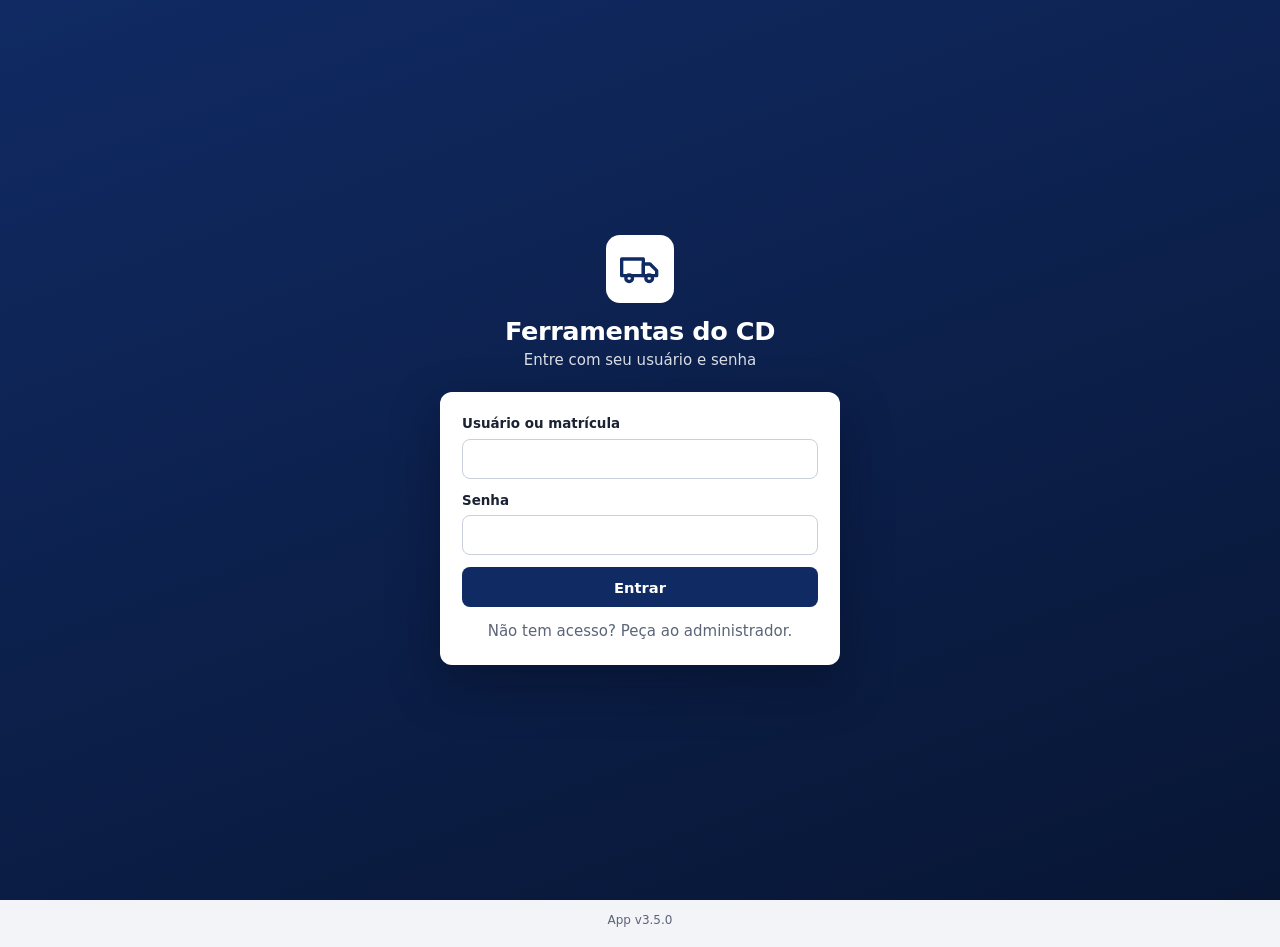
<file: index.html>
<!doctype html>
<html lang="pt-BR">
<head>
  <meta charset="utf-8">
  <meta name="viewport" content="width=device-width, initial-scale=1, viewport-fit=cover">
  <meta name="theme-color" content="#102A63">
  <title>Ferramentas do CD</title>
  <link rel="manifest" href="manifest.json">
  <link rel="icon" href="assets/icons/icon.svg" type="image/svg+xml">
  <link rel="apple-touch-icon" href="assets/icons/apple-touch-icon.png">
  <link rel="stylesheet" href="assets/css/global.css">
  <style>
    /* ---------- Login ---------- */
    .tela-login { min-height: 100vh; min-height: 100dvh; display: flex; flex-direction: column; justify-content: center; align-items: center; padding: 32px 16px; background: linear-gradient(160deg, #102A63, #081634); }
    .login-topo { color: var(--branco); padding: 0 8px 20px; text-align: center; }
    .login-topo .logo { width: 68px; height: 68px; border-radius: 14px; background: var(--branco); color: var(--cor); display: grid; place-items: center; margin: 0 auto 14px; }
    .login-topo .logo svg { width: 40px; height: 40px; }
    .login-topo h1 { margin: 0; color: var(--branco); }
    .login-topo p { margin: 4px 0 0; opacity: .85; }
    .login-form { padding: 22px; width: 100%; max-width: 400px; background: var(--branco); border-radius: 12px; box-shadow: 0 20px 50px rgba(4, 10, 30, .4); }
    .login-form p { margin-bottom: 0; }

    /* ---------- Sistema ---------- */
    .app { position: fixed; inset: 0; display: flex; }
    /* Painel azul-marinho sólido: o vidro fica só no marcador da página atual */
    .menu {
      flex: none; width: 256px; display: flex; flex-direction: column; color: rgba(255, 255, 255, .94); z-index: 40; overflow: hidden;
      background: #0F2558;
      transition: width .34s var(--mola), transform .4s var(--mola);
    }
    .menu-marca { display: flex; align-items: center; gap: 10px; min-height: 56px; padding: 0 14px; border-bottom: 1px solid rgba(255, 255, 255, .1); white-space: nowrap; overflow: hidden; }
    /* O caminhãozinho é o único botão do menu: no menu ele recolhe, na barra (celular) ele abre */
    .menu-marca .logo-p { flex: none; width: 32px; height: 32px; border: 0; padding: 0; border-radius: 7px; background: var(--branco); color: var(--cor); display: grid; place-items: center; cursor: pointer; transition: transform .3s var(--mola); }
    .menu-marca .logo-p:active { transform: scale(.92); transition-duration: .08s; }
    .menu-marca .logo-p svg { width: 20px; height: 20px; }
    .menu-marca strong { color: var(--branco); font-size: .98rem; font-weight: 650; }
    .menu-itens { position: relative; flex: 1; overflow-y: auto; overflow-x: hidden; padding: 6px 8px 12px; scrollbar-width: none; }
    .menu-itens::-webkit-scrollbar { display: none; }
    .menu-grupo { margin: 14px 8px 4px; font-size: .68rem; font-weight: 700; letter-spacing: .05em; text-transform: uppercase; color: rgba(255, 255, 255, .68); white-space: nowrap; }
    .menu-item { position: relative; z-index: 1; display: flex; align-items: center; gap: 11px; width: 100%; min-height: var(--toque); padding: 0 10px; border: 0; border-radius: 10px; background: transparent; color: inherit; font: inherit; font-size: .9rem; font-weight: 500; text-align: left; cursor: pointer; white-space: nowrap; overflow: hidden; transition: color .2s, background .15s, transform .3s var(--mola); touch-action: manipulation; }
    .menu-item svg { flex: none; width: 19px; height: 19px; }
    .menu-item:hover:not(.ativo) { background: rgba(255, 255, 255, .07); }
    .menu-item:active { transform: scale(.97); transition-duration: .2s, .15s, .08s; }
    .menu-item.ativo { color: var(--branco); font-weight: 600; text-shadow: 0 1px 2px rgba(4, 10, 30, .35); }
    /* Seleção: peça de vidro polido que desliza entre os itens */
    .menu-pilula {
      position: absolute; top: 0; left: 8px; right: 8px; height: 40px; opacity: 0; pointer-events: none; border-radius: 12px; overflow: hidden;
      /* Vidro transparente: quase sem preenchimento, a forma vem da luz nas bordas */
      background: linear-gradient(160deg, rgba(255, 255, 255, .13), rgba(255, 255, 255, .03) 45%, rgba(255, 255, 255, .07));
      -webkit-backdrop-filter: blur(6px);
      backdrop-filter: blur(6px);
      border: 1px solid rgba(255, 255, 255, .22);
      box-shadow:
        inset 0 1px 0 rgba(255, 255, 255, .55),        /* luz na borda de cima */
        inset 0 -1px 0 rgba(255, 255, 255, .10),       /* reflexo embaixo */
        inset 1px 0 0 rgba(255, 255, 255, .12), inset -1px 0 0 rgba(255, 255, 255, .06),
        inset 0 0 12px rgba(255, 255, 255, .05),       /* espessura do vidro */
        0 4px 14px rgba(2, 8, 26, .28);
      transition: transform .42s var(--mola), height .2s ease, opacity .2s ease;
    }
    /* Reflexo de luz na parte de cima e um brilho diagonal, como em vidro polido */
    .menu-pilula::before { content: ""; position: absolute; inset: 0 0 55% 0; border-radius: 12px 12px 40% 40% / 12px 12px 8px 8px; background: linear-gradient(180deg, rgba(255, 255, 255, .16), rgba(255, 255, 255, 0)); }
    .menu-pilula::after { content: ""; position: absolute; top: -40%; bottom: -40%; left: 18%; width: 22%; transform: skewX(-24deg); background: linear-gradient(90deg, rgba(255, 255, 255, 0), rgba(255, 255, 255, .07), rgba(255, 255, 255, 0)); }
    .menu-usuario { display: flex; align-items: center; gap: 8px; padding: 10px 12px; border-top: 1px solid rgba(255, 255, 255, .1); }
    .menu-usuario .dados { flex: 1; min-width: 0; }
    .menu-usuario strong, .menu-usuario small { display: block; white-space: nowrap; overflow: hidden; text-overflow: ellipsis; }
    .menu-usuario strong { color: var(--branco); font-size: .86rem; font-weight: 600; }
    .menu-usuario small { font-size: .74rem; color: rgba(255, 255, 255, .72); }
    .btn-icone { flex: none; width: var(--toque); height: var(--toque); display: grid; place-items: center; border: 0; border-radius: 7px; background: transparent; color: inherit; cursor: pointer; }
    .btn-icone:hover { background: rgba(127, 140, 170, .18); }
    .btn-icone svg { width: 21px; height: 21px; }
    /* Botão do menu na barra: o caminhãozinho da marca */
    #btn-menu { width: 38px; height: 38px; margin-left: 2px; border-radius: 10px; background: var(--cor); color: var(--branco); box-shadow: inset 0 1px 0 rgba(255, 255, 255, .18), 0 2px 6px rgba(16, 42, 99, .25); transition: transform .3s var(--mola), background .15s; }
    #btn-menu:hover { background: var(--cor-forte); }
    #btn-menu:active { transform: scale(.94); transition-duration: .08s; }
    #btn-menu svg { width: 22px; height: 22px; }

    .principal { position: relative; flex: 1; min-width: 0; overflow: hidden; background: var(--fundo); }
    /* Barra translúcida: o conteúdo rola por baixo dela */
    .barra {
      position: absolute; top: max(8px, env(safe-area-inset-top)); left: 12px; right: 12px; z-index: 5; display: flex; align-items: center; gap: 8px; min-height: 56px; padding: 0 14px 0 8px; border-radius: 16px;
      background: var(--vidro-fundo);
      -webkit-backdrop-filter: var(--vidro-filtro);
      backdrop-filter: var(--vidro-filtro);
      border: 1px solid var(--vidro-borda);
      box-shadow: var(--vidro-sombra);
    }
    .barra-titulo { flex: 1; min-width: 0; }
    .barra-titulo small, .barra-titulo strong { display: block; white-space: nowrap; overflow: hidden; text-overflow: ellipsis; }
    .barra-titulo small { font-size: .72rem; color: var(--texto-suave); }
    .barra-titulo strong { font-size: 1.04rem; font-weight: 650; line-height: 1.2; }
    .sync-barra { flex: none; display: flex; align-items: center; gap: 6px; font-size: .78rem; font-weight: 600; color: var(--texto-suave); }
    .sync-barra::before { content: ""; width: 8px; height: 8px; border-radius: 50%; background: #22B45E; }
    .sync-barra.off::before { background: var(--erro); }
    .sync-pend { background: var(--alerta-forte); color: var(--texto); border-radius: 5px; padding: 0 6px; font-weight: 700; }
    .area { position: absolute; inset: 0; background: var(--fundo-luz), var(--fundo); }
    #quadro-ferramenta { position: absolute; inset: 0; width: 100%; height: 100%; border: 0; background: var(--fundo); }
    .menu-fundo { display: none; }

    /* Recolhido no computador: só ícones */
    @media (min-width: 901px) {
      .app.recolhido .menu { width: 60px; }
      .app.recolhido .menu-marca strong, .app.recolhido .menu-item span, .app.recolhido .menu-usuario .dados { display: none; }
      .app.recolhido .menu-grupo { visibility: hidden; height: 1px; margin: 6px 0; }
      .app.recolhido .menu-item { justify-content: center; padding: 0; }
      .app.recolhido .menu-usuario { justify-content: center; padding: 10px 0; }
      .app.recolhido .menu-marca { justify-content: center; padding: 0; }
    }
    /* Computador: o caminhãozinho fica no menu, então a barra não repete */
    @media (min-width: 901px) { #btn-menu { display: none; } .barra { padding-left: 14px; } }
    /* Celular e tablet: menu totalmente oculto; o caminhãozinho da barra abre por cima da tela */
    @media (max-width: 900px) {
      .menu { position: fixed; top: 0; bottom: 0; left: 0; width: min(290px, 84vw); transform: translateX(-100%); }
      .app.aberto .menu { transform: none; box-shadow: 0 0 40px rgba(4, 10, 30, .4); }
      .app.aberto .menu-fundo { display: block; position: fixed; inset: 0; z-index: 30; background: rgba(16, 24, 40, .45); }
    }
    @media (prefers-reduced-transparency: reduce), (prefers-contrast: more) {
      .menu-pilula { background: #2C4C94; -webkit-backdrop-filter: none; backdrop-filter: none; }
      .barra { background: var(--branco); -webkit-backdrop-filter: none; backdrop-filter: none; }
    }
    @media (prefers-reduced-motion: reduce) { .menu, .menu-pilula { transition-duration: .01ms; } }
    body.no-app > .versao-app, body.no-app > #faixa-teste { display: none; }
  </style>
</head>
<body>
  <!-- LOGIN -->
  <section id="tela-login" class="tela-login" hidden>
    <div class="login-topo">
      <div class="logo" id="logo"></div>
      <h1>Ferramentas do CD</h1>
      <p>Entre com seu usuário e senha</p>
    </div>
    <form id="form-login" class="login-form" autocomplete="on">
      <div id="msg-login" class="aviso erro" hidden></div>
      <div class="campo">
        <label for="login">Usuário ou matrícula</label>
        <input id="login" name="login" autocomplete="username" autocapitalize="none" autocorrect="off" spellcheck="false" required>
      </div>
      <div class="campo">
        <label for="senha">Senha</label>
        <input id="senha" name="senha" type="password" autocomplete="current-password" required>
      </div>
      <button class="btn bloco" type="submit" id="btn-entrar">Entrar</button>
      <p class="suave centro mt">Não tem acesso? Peça ao administrador.</p>
    </form>
  </section>

  <!-- SISTEMA -->
  <section id="tela-app" class="app" hidden>
    <aside class="menu" aria-label="Menu principal">
      <div class="menu-marca"><button type="button" class="logo-p" id="logo-menu" title="Menu" aria-label="Recolher o menu"></button><strong>Ferramentas do CD</strong></div>
      <nav class="menu-itens" id="menu-itens"></nav>
      <div class="menu-usuario">
        <div class="dados"><strong id="app-nome"></strong><small id="app-perfil"></small></div>
        <button class="btn-icone" id="btn-sair" title="Sair" aria-label="Sair"></button>
      </div>
    </aside>
    <div class="menu-fundo" id="menu-fundo"></div>
    <div class="principal">
      <header class="barra">
        <button class="btn-icone" id="btn-menu" title="Menu" aria-label="Abrir ou recolher o menu"></button>
        <div class="barra-titulo"><small id="t-grupo"></small><strong id="t-tela"></strong></div>
        <div class="sync-barra" id="sync-barra" aria-live="polite" hidden><span id="sync-texto"></span><span class="sync-pend" id="sync-pend" hidden></span></div>
      </header>
      <div class="area" id="area"></div>
    </div>
  </section>

  <!-- CONFIGURAÇÃO PENDENTE -->
  <section id="tela-config" class="conteudo estreito" hidden>
    <div class="aviso alerta mt">
      <strong>Falta configurar o servidor.</strong><br>
      Abra <code>assets/js/config.js</code> e cole em <code>API_URL</code> o endereço do App da Web do Google Apps Script (veja o README), ou deixe <code>'TESTE'</code> para experimentar.
    </div>
  </section>

  <script type="module" src="assets/js/pwa.js"></script>
  <script type="module" src="assets/js/hub.js"></script>
</body>
</html>
</file>
<file: assets/css/global.css>
/* =========================================================
   Ferramentas do CD — identidade corporativa
   Para mudar as cores do app inteiro, altere só o :root.
   ========================================================= */
:root {
  --cor: #102A63;               /* ações: botões, links, seleção */
  --cor-forte: #0A1D47;         /* hover / pressionado */
  --cor-clara: #E5EAF5;         /* botão secundário, destaque */
  --cor-clara-2: #F4F6FB;       /* passar o mouse, linhas de apoio */
  --branco: #FFFFFF;
  --fundo: #F3F4F7;             /* fundo das telas */

  --texto: #1A2233;
  --texto-suave: #5B6478;
  --borda: #DDE1E9;

  --sucesso: #157F3D;
  --sucesso-fundo: #DDF7E6;
  --alerta: #8A5B00;
  --alerta-fundo: #FEF2CC;
  --alerta-forte: #F5B301;
  --erro: #C4281C;
  --erro-fundo: #FDE6E3;

  --raio: 10px;
  --raio-p: 8px;
  --sombra-p: 0 1px 2px rgba(16, 24, 40, .05);
  --sombra: 0 1px 2px rgba(16, 24, 40, .06), 0 1px 3px rgba(16, 24, 40, .04);
  --toque: 40px;                /* altura de botões e campos */
  --toque-p: 34px;
  --vao: 20px;                  /* margem das telas */
  --fonte: -apple-system, BlinkMacSystemFont, "Segoe UI", Roboto, system-ui, Arial, sans-serif;
  --mola: cubic-bezier(.22, 1, .36, 1);

  /* Vidro polido levemente azulado: barra superior e faixa de filtros.
     Sobre o fundo claro, o tom azul e a borda brilhante deixam o vidro visível. */
  --vidro-fundo: linear-gradient(115deg, rgba(255, 255, 255, .26), rgba(255, 255, 255, 0) 46%), linear-gradient(180deg, rgba(226, 234, 250, .22), rgba(205, 218, 243, .12));
  --vidro-filtro: blur(16px) saturate(170%);
  --vidro-borda: rgba(255, 255, 255, .85);
  --vidro-sombra: inset 0 1px 0 rgba(255, 255, 255, .95), inset 0 -1px 0 rgba(16, 42, 99, .06), 0 10px 28px rgba(16, 42, 99, .14), 0 0 0 .5px rgba(16, 42, 99, .16);
  /* Brilho suave atrás do conteúdo, para o vidro ter o que refletir */
  --fundo-luz: radial-gradient(1100px 520px at 105% -8%, rgba(120, 150, 215, .22), transparent 62%), radial-gradient(900px 480px at -12% 22%, rgba(150, 175, 228, .16), transparent 60%);
}
/* Telas de toque: alvos maiores, para uso com luva */
@media (pointer: coarse) { :root { --toque: 52px; --toque-p: 44px; } }
@media (max-width: 760px) { :root { --vao: 12px; } }

* { box-sizing: border-box; }
html, body { margin: 0; padding: 0; overflow-x: clip; }
body {
  font-family: var(--fonte);
  font-size: 15px;
  line-height: 1.45;
  color: var(--texto);
  background: var(--fundo);
  -webkit-tap-highlight-color: transparent;
  -webkit-font-smoothing: antialiased;
  min-height: 100vh;
}
@media (pointer: coarse) { body { font-size: 16px; } }
h1, h2, h3 { margin: 0 0 .5em; font-weight: 650; }
h1 { font-size: 1.6rem; line-height: 1.15; letter-spacing: -.016em; }
h2 { font-size: 1.14rem; line-height: 1.25; letter-spacing: -.008em; }
h3 { font-size: 1rem; line-height: 1.3; }
a { color: var(--cor); }
img, svg { max-width: 100%; }
[hidden] { display: none !important; }
:focus-visible { outline: 2px solid var(--cor); outline-offset: 1px; }
.versao-app { text-align: center; font-size: .75rem; color: var(--texto-suave); padding: 12px 16px 18px; }

/* Título, abas e voltar agora ficam no menu e na barra do sistema */
.topo, .abas { display: none !important; }

/* Dentro do sistema o conteúdo rola por baixo da barra translúcida */
.em-quadro { --barra: 70px; }
.em-quadro body { padding-top: var(--barra); background: var(--fundo-luz), var(--fundo); background-attachment: fixed; }
@media print { .em-quadro body { padding-top: 0; } }

/* ---------- Conteúdo ---------- */
.conteudo { padding: var(--vao); margin: 0 auto; }
.conteudo.estreito { max-width: 520px; }

/* ---------- Filtros fixos no topo ---------- */
.filtros-fixos {
  position: sticky; top: var(--barra, 0px); z-index: 15;
  margin: calc(var(--vao) * -1) calc(12px - var(--vao)) 14px;
  padding: 10px 14px;
  border-radius: 16px;
  background: var(--vidro-fundo);
  -webkit-backdrop-filter: var(--vidro-filtro);
  backdrop-filter: var(--vidro-filtro);
  border: 1px solid var(--vidro-borda);
  box-shadow: var(--vidro-sombra);
}
.filtros-fixos .campo input, .filtros-fixos .campo select { background: rgba(255, 255, 255, .62); border-color: rgba(120, 130, 155, .42); }
@media (prefers-reduced-transparency: reduce), (prefers-contrast: more) {
  .filtros-fixos { background: var(--branco); -webkit-backdrop-filter: none; backdrop-filter: none; border-color: var(--borda); }
  .filtros-fixos .campo input, .filtros-fixos .campo select { background: var(--branco); }
}
.filtros-fixos summary {
  display: flex; align-items: center; justify-content: space-between; min-height: 32px;
  font-weight: 600; cursor: pointer; list-style: none;
}
.filtros-fixos summary::-webkit-details-marker { display: none; }
.filtros-fixos summary::after { content: "▾"; color: var(--texto-suave); }
.filtros-fixos[open] summary::after { content: "▴"; }
.filtros-fixos form, .filtros-linha { display: flex; flex-wrap: wrap; gap: 10px 12px; align-items: flex-end; }
.filtros-fixos .grade-filtros { flex: 1 1 320px; grid-template-columns: repeat(auto-fit, minmax(150px, 1fr)); gap: 8px 12px; }
.filtros-fixos .campo label { font-size: .76rem; color: var(--texto-suave); }
.filtros-fixos .campo { gap: 3px; margin-bottom: 0; }
.filtros-fixos .btns { flex: none; }
@media (min-width: 761px) { .filtros-fixos summary { display: none; } }
@media (max-width: 760px) { .filtros-fixos[open] summary { margin-bottom: 8px; } .filtros-fixos .btns { flex: 1 1 100%; } .filtros-fixos .btns .btn { flex: 1; } }

/* ---------- Botões ---------- */
.btn {
  display: inline-flex; align-items: center; justify-content: center; gap: 8px;
  min-height: var(--toque); padding: 0 16px;
  background: var(--cor); color: var(--branco);
  border: 1px solid transparent; border-radius: var(--raio-p);
  font-size: .92rem; font-weight: 600; font-family: inherit;
  cursor: pointer; text-decoration: none; user-select: none; touch-action: manipulation;
  transition: background .12s, border-color .12s;
}
.btn:hover { background: var(--cor-forte); }
.btn:active { filter: brightness(.92); }
.btn:disabled { opacity: .45; cursor: not-allowed; }
.btn svg { width: 17px; height: 17px; flex: none; }
.btn.secundario { background: var(--branco); color: var(--cor); border-color: var(--borda); }
.btn.secundario:hover { background: var(--cor-clara-2); border-color: #C6CDDB; }
.btn.perigo { background: var(--erro); }
.btn.perigo:hover { background: #A52015; }
.btn.sucesso { background: var(--sucesso); }
.btn.sucesso:hover { background: #106631; }
.btn.bloco { width: 100%; }
.btn.pequeno { min-height: var(--toque-p); padding: 0 12px; font-size: .86rem; }
.btns { display: flex; flex-wrap: wrap; gap: 8px; }

/* ---------- Formulários ---------- */
.campo { display: flex; flex-direction: column; gap: 5px; margin-bottom: 12px; min-width: 0; }
.campo label { font-weight: 600; font-size: .84rem; }
.campo input, .campo select, .campo textarea, input.entrada, select.entrada, textarea.entrada {
  min-height: var(--toque); padding: 0 10px; font-size: .94rem; font-family: inherit;
  color: var(--texto); background: var(--branco);
  border: 1px solid #C9CFDB; border-radius: var(--raio-p); width: 100%; min-width: 0; max-width: 100%;
}
.campo textarea, textarea.entrada { padding: 8px 10px; min-height: 90px; }
.campo input::placeholder, .entrada::placeholder { color: #8A90A0; }
.campo input:focus, .campo select:focus, .campo textarea:focus, .entrada:focus {
  outline: none; border-color: var(--cor); box-shadow: 0 0 0 3px var(--cor-clara);
}
.campo .ajuda { font-size: .8rem; color: var(--texto-suave); }
.check { display: flex; align-items: center; gap: 8px; min-height: 40px; font-weight: 600; cursor: pointer; }
.check input { width: 20px; height: 20px; accent-color: var(--cor); flex: none; }
.grade-filtros { display: grid; grid-template-columns: repeat(auto-fit, minmax(170px, 1fr)); gap: 10px 12px; align-items: end; }
.grade-filtros .campo { margin-bottom: 0; }

/* ---------- Cartões ---------- */
.cartao { background: var(--branco); border: 1px solid var(--borda); border-radius: var(--raio); padding: 16px; box-shadow: var(--sombra); margin-bottom: 14px; }
.cartao.destaque { background: var(--cor-clara); border-color: transparent; box-shadow: none; }

/* ---------- Tabelas (sem rolagem lateral) ---------- */
.tabela-wrap { overflow: hidden; background: var(--branco); border: 1px solid var(--borda); border-radius: var(--raio); box-shadow: var(--sombra); }
table.tabela { width: 100%; border-collapse: collapse; font-size: .88rem; }
.tabela th, .tabela td { padding: 9px 12px; text-align: left; border-bottom: 1px solid #ECEEF3; overflow-wrap: break-word; }
.tabela th { background: #F7F8FA; color: var(--texto-suave); font-weight: 600; font-size: .76rem; }
.tabela tbody tr:last-child td { border-bottom: 0; }
.tabela tbody tr:hover { background: var(--cor-clara-2); }
.tabela td.num, .tabela th.num { text-align: right; font-variant-numeric: tabular-nums; }
.tabela .vazio { text-align: center; color: var(--texto-suave); padding: 24px; }
.tabela td .acoes, .tabela td .btns { flex-wrap: nowrap; }

/* Quando a tabela não cabe, cada linha vira um cartão (assets/js/pwa.js decide) */
.em-cartoes.tabela-wrap { overflow: visible; background: transparent; border: 0; border-radius: 0; box-shadow: none; }
.em-cartoes table.tabela, .em-cartoes .tabela tbody { display: block; }
.em-cartoes .tabela thead { display: none; }
.em-cartoes .tabela tr { display: flex; flex-direction: column; margin-bottom: 8px; padding: 10px 14px; background: var(--branco); border: 1px solid var(--borda); border-radius: var(--raio); }
.em-cartoes .tabela tbody tr:hover { background: var(--branco); }
.em-cartoes .tabela td, .em-cartoes .tabela td.num { display: block; padding: 4px 0; border: 0; text-align: right; overflow-wrap: anywhere; }
.em-cartoes .tabela td:empty { display: none; }
.em-cartoes .tabela td::before { content: attr(data-label); float: left; max-width: 48%; padding-right: 12px; text-align: left; font-size: .82rem; color: var(--texto-suave); }
.em-cartoes .tabela td[data-label=""]::before, .em-cartoes .tabela td.vazio::before, .em-cartoes .tabela td.carregando::before { display: none; }
.em-cartoes .tabela td.vazio, .em-cartoes .tabela td.carregando { text-align: center; }
.em-cartoes .tabela:not(.titulo-2):not(.titulo-3) td:first-child,
.em-cartoes .tabela.titulo-2 td:nth-child(2),
.em-cartoes .tabela.titulo-3 td:nth-child(3) { order: -1; padding: 0 0 7px; margin-bottom: 3px; border-bottom: 1px solid #ECEEF3; text-align: left; font-size: .98rem; font-weight: 650; }
.em-cartoes .tabela:not(.titulo-2):not(.titulo-3) td:first-child::before,
.em-cartoes .tabela.titulo-2 td:nth-child(2)::before,
.em-cartoes .tabela.titulo-3 td:nth-child(3)::before { display: none; }
.em-cartoes .tabela:not(.titulo-2):not(.titulo-3) td.vazio:first-child,
.em-cartoes .tabela:not(.titulo-2):not(.titulo-3) td.carregando:first-child { margin: 0; padding: 12px 0; border: 0; text-align: center; font-weight: 400; }
.em-cartoes .tabela td:has(.btn) { padding-top: 9px; text-align: left; }
.em-cartoes .tabela td:has(.btn)::before { display: none; }
.em-cartoes .tabela td .btn { flex: 1; width: 100%; }
.em-cartoes .tabela td .btns, .em-cartoes .tabela td .acoes { display: flex; gap: 8px; }

/* ---------- Selos ---------- */
.selo { display: inline-flex; align-items: center; gap: 5px; padding: 2px 8px; border-radius: 5px; font-size: .75rem; font-weight: 600; background: var(--cor-clara); color: var(--cor); white-space: nowrap; }
.selo.sucesso { background: var(--sucesso-fundo); color: var(--sucesso); }
.selo.alerta { background: var(--alerta-fundo); color: var(--alerta); }
.selo.erro { background: var(--erro-fundo); color: var(--erro); }
.selo.neutro { background: #E9EBF1; color: var(--texto-suave); }

/* ---------- Avisos ---------- */
.aviso { border-radius: var(--raio-p); padding: 11px 14px; font-weight: 500; margin-bottom: 12px; }
.aviso.info { background: var(--cor-clara); color: var(--cor-forte); }
.aviso.sucesso { background: var(--sucesso-fundo); color: var(--sucesso); }
.aviso.alerta { background: var(--alerta-fundo); color: var(--alerta); }
.aviso.erro { background: var(--erro-fundo); color: var(--erro); }

/* ---------- Toast ---------- */
#toasts { position: fixed; left: 0; right: 0; bottom: 16px; z-index: 100; display: flex; flex-direction: column; align-items: center; gap: 8px; pointer-events: none; padding: 0 16px; }
.toast { pointer-events: auto; max-width: 480px; width: fit-content; padding: 10px 16px; border-radius: var(--raio-p); background: #1A2233; color: var(--branco); font-weight: 500; font-size: .92rem; box-shadow: 0 8px 24px rgba(16, 24, 40, .25); animation: sobe .25s ease-out; }
.toast.sucesso { background: var(--sucesso); }
.toast.erro { background: var(--erro); }
.toast.alerta { background: var(--alerta-forte); color: var(--texto); }
@keyframes sobe { from { transform: translateY(12px); opacity: 0; } to { transform: none; opacity: 1; } }

/* ---------- Faixa do modo de teste ---------- */
#faixa-teste { position: fixed; left: 0; right: 0; bottom: 0; z-index: 90; display: flex; flex-wrap: wrap; gap: 4px 12px; align-items: center; justify-content: center; padding: 4px 16px; background: var(--alerta-forte); color: var(--texto); font-size: .8rem; font-weight: 700; text-align: center; }
#faixa-teste button { font: inherit; background: none; border: 0; color: inherit; text-decoration: underline; cursor: pointer; padding: 2px; }
body:has(#faixa-teste) { padding-bottom: 36px; }
body:has(#faixa-teste) #toasts { bottom: 48px; }

/* ---------- Janelas (<dialog>) ---------- */
dialog.modal {
  border: none; border-radius: 12px; padding: 0; width: min(560px, calc(100vw - 32px));
  max-height: calc(100vh - 32px); color: var(--texto); background: var(--branco);
  box-shadow: 0 20px 50px rgba(16, 24, 40, .28);
}
dialog.modal::backdrop { background: rgba(16, 24, 40, .45); }
.modal .modal-topo { padding: 16px 20px; font-weight: 650; font-size: 1.08rem; border-bottom: 1px solid var(--borda); }
.modal .modal-corpo { padding: 16px 20px; overflow-y: auto; }
.modal .modal-rodape { position: sticky; bottom: 0; padding: 12px 20px; display: flex; gap: 8px; justify-content: flex-end; flex-wrap: wrap; background: var(--branco); border-top: 1px solid var(--borda); }
@media (max-width: 640px) {
  dialog.modal { width: 100vw; max-width: 100vw; margin: auto 0 0; border-radius: 14px 14px 0 0; max-height: 92vh; padding-bottom: env(safe-area-inset-bottom); }
}

/* ---------- Indicadores ---------- */
.kpis { display: grid; grid-template-columns: repeat(auto-fit, minmax(96px, 1fr)); gap: 8px; margin-bottom: 14px; }
.kpi { border: 1px solid var(--borda); border-radius: var(--raio); padding: 10px 12px; background: var(--branco); box-shadow: var(--sombra-p); min-width: 0; }
.kpi .rotulo { font-size: .76rem; color: var(--texto-suave); font-weight: 500; }
.kpi .valor { font-size: 1.45rem; line-height: 1.2; font-weight: 650; font-variant-numeric: tabular-nums; overflow-wrap: anywhere; }

/* ---------- Utilitários ---------- */
.linha { display: flex; gap: 10px; align-items: center; flex-wrap: wrap; }
.entre { justify-content: space-between; }
.suave { color: var(--texto-suave); }
.centro { text-align: center; }
.mt { margin-top: 14px; }
.carregando { padding: 24px; text-align: center; color: var(--texto-suave); }

@media (prefers-reduced-motion: reduce) {
  *, *::before, *::after { transition-duration: .01ms !important; animation-duration: .01ms !important; }
}

/* Janelas abrem abaixo da barra do sistema */
.em-quadro dialog.modal { inset: var(--barra) 0 0 0; max-height: calc(100vh - var(--barra) - 24px); }
@media (max-width: 640px) { .em-quadro dialog.modal { max-height: calc(100vh - var(--barra) - 8px); } }
</file>
